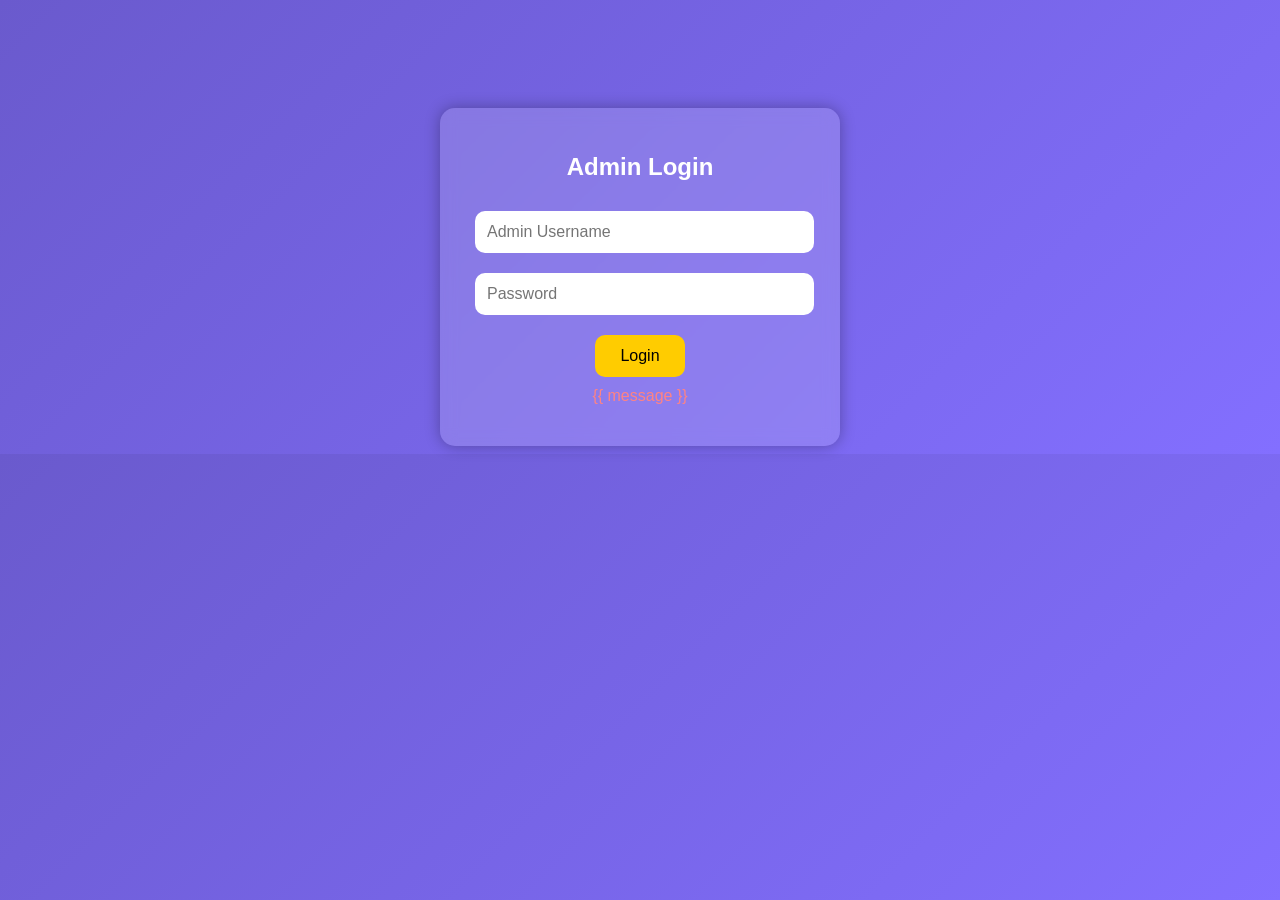
<file: templates/admin_login.html>
<!DOCTYPE html>
<html>
<head>
    <style>
        body {
            background: linear-gradient(135deg, #6a5acd, #836fff);
            font-family: Arial, sans-serif;
            color: white;
            text-align: center;
            padding-top: 100px;
        }

        .login-box {
            background-color: rgba(255, 255, 255, 0.15);
            width: 350px;
            margin: auto;
            padding: 25px;
            border-radius: 15px;
            box-shadow: 0 0 15px rgba(0,0,0,0.3);
            backdrop-filter: blur(8px);
        }

        input {
            width: 90%;
            padding: 12px;
            margin: 10px;
            border: none;
            border-radius: 10px;
            outline: none;
            font-size: 16px;
        }

        button {
            background-color: #ffcc00;
            border: none;
            padding: 12px 25px;
            margin-top: 10px;
            font-size: 16px;
            border-radius: 10px;
            cursor: pointer;
            transition: 0.3s;
        }

        button:hover {
            background-color: #ffdb4d;
        }

        .error {
            color: #ff8383;
            margin-top: 10px;
        }
    </style>
</head>
<body>

    <div class="login-box">
        <h2>Admin Login</h2>

        <form method="POST">
            <input type="text" name="username" placeholder="Admin Username" required>
            <input type="password" name="password" placeholder="Password" required>
            <button type="submit">Login</button>
        </form>

        <p class="error">{{ message }}</p>
    </div>

</body>
</html>
</file>
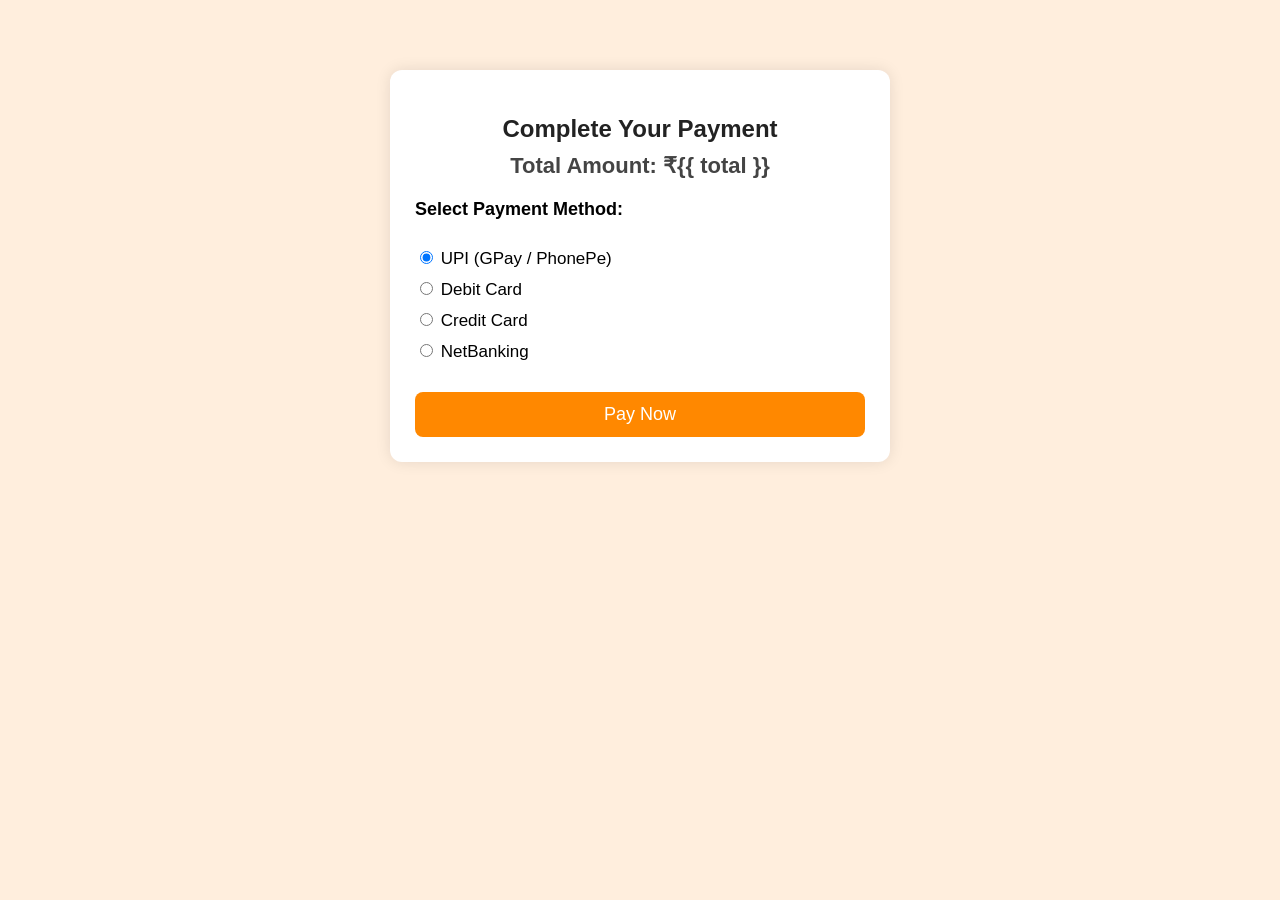
<file: templates/billing.html>
<!DOCTYPE html>
<html lang="en">
<head>
    <meta charset="UTF-8">
    <title>Billing - Payment</title>

    <style>
        body {
            font-family: Arial, sans-serif;
            background-color: #ffeedd;
            margin: 0;
            padding: 0;
        }

        .container {
            width: 450px;
            margin: 70px auto;
            background: #fff;
            padding: 25px;
            border-radius: 12px;
            box-shadow: 0 0 15px rgba(0,0,0,0.1);
        }

        h2 {
            text-align: center;
            margin-bottom: 10px;
            color: #222;
        }

        .total {
            text-align: center;
            font-size: 22px;
            font-weight: bold;
            margin-bottom: 20px;
            color: #444;
        }

        label {
            font-size: 18px;
            font-weight: bold;
        }

        .payment-option {
            margin: 10px 0;
            font-size: 17px;
        }

        button {
            width: 100%;
            padding: 12px;
            background: #ff8800;
            border: none;
            border-radius: 8px;
            font-size: 18px;
            color: white;
            cursor: pointer;
            margin-top: 20px;
        }

        button:hover {
            background: #ff7700;
        }
    </style>

    <script>
        function showAlert() {
            alert("Payment Successful ✔️\nThank you for your order!");
        }
    </script>

</head>
<body>

<div class="container">
    <h2>Complete Your Payment</h2>

    <div class="total">Total Amount: ₹{{ total }}</div>

    <!-- BILLING / PAYMENT FORM -->
    <form id="payForm" action="/payment_done" method="POST" onsubmit="showAlert()">

        <label>Select Payment Method:</label><br><br>

        <div class="payment-option">
            <input type="radio" name="payment_method" value="UPI" checked>
            UPI (GPay / PhonePe)
        </div>

        <div class="payment-option">
            <input type="radio" name="payment_method" value="Debit Card">
            Debit Card
        </div>

        <div class="payment-option">
            <input type="radio" name="payment_method" value="Credit Card">
            Credit Card
        </div>

        <div class="payment-option">
            <input type="radio" name="payment_method" value="NetBanking">
            NetBanking
        </div>

        <button type="submit">Pay Now</button>

    </form>

</div>

</body>
</html>
</file>
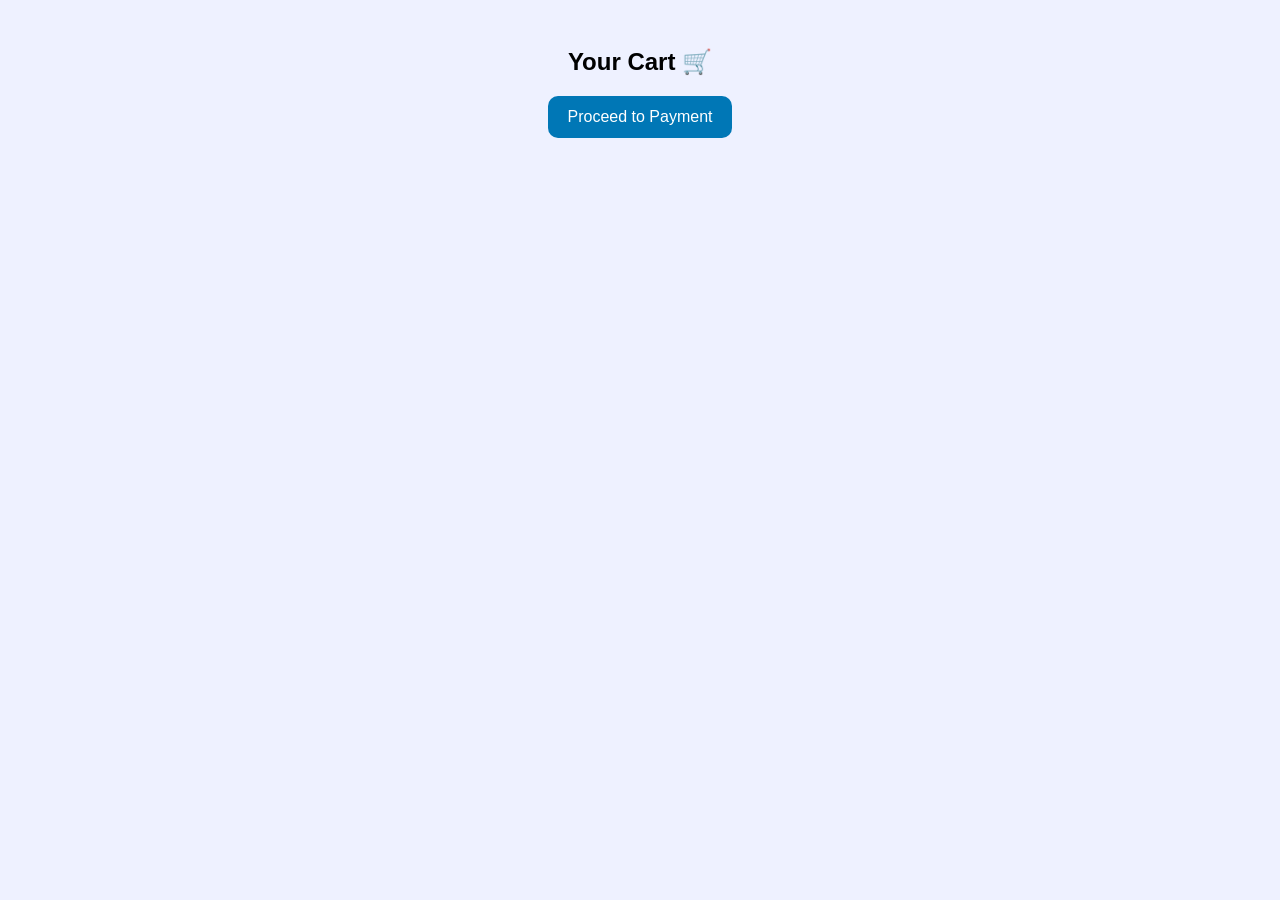
<file: templates/cart.html>
<!DOCTYPE html>
<html>
<head>
    <title>Your Cart</title>
    <style>
        body { 
            font-family: Arial; 
            background: #eef1ff; 
            padding: 20px; 
        }

        h2 { text-align: center; }

        .item-box {
            background: white;
            padding: 15px;
            margin: 12px;
            border-radius: 10px;
            box-shadow: 0 3px 10px rgba(0,0,0,0.1);
        }

        img {
            width: 120px;
            height: 120px;
            object-fit: cover;
            border-radius: 10px;
        }

        .qty-controls {
            margin-top: 10px;
        }

        .qty-controls button {
            width: 30px;
            height: 30px;
            font-size: 18px;
            font-weight: bold;
            border-radius: 6px;
            cursor: pointer;
            border: none;
            margin: 0 5px;
        }

        .remove-btn {
            background: #d90429;
            color: white;
            padding: 8px 16px;
            border-radius: 8px;
            cursor: pointer;
            border: none;
            margin-top: 10px;
        }

        .pay-btn {
            background: #0077b6;
            color: white;
            padding: 12px 20px;
            border-radius: 10px;
            border: none;
            cursor: pointer;
            font-size: 16px;
            display: block;
            margin: 20px auto;
        }
    </style>
</head>

<body>

<h2>Your Cart 🛒</h2>

<div id="cart-items"></div>

<form action="/billing" method="POST">
    <input type="hidden" name="items" id="items-field">
    <input type="hidden" name="total" id="total-field">
    <button type="submit" class="pay-btn" onclick="submitCart()">Proceed to Payment</button>
</form>


<!-- ⭐ FINAL CART JAVASCRIPT -->
<script>
// 1️⃣ Load backend items safely
let backendData = {{ items_data | tojson }};


// 2️⃣ Load cart from localStorage
let cart = JSON.parse(localStorage.getItem("cart")) || {};

let container = document.getElementById("cart-items");
let total = 0;


// ⭐ Render cart properly
function renderCart() {
    container.innerHTML = "";
    total = 0;

    if (Object.keys(cart).length === 0) {
        container.innerHTML = "<p>Your cart is empty.</p>";
        return;
    }

    for (let name in cart) {

        // Full item info
        let item = backendData[name];

        // If product exists in items_data
        if (item) {
            let qty = cart[name];
            let price = item.price;
            let subtotal = qty * price;
            total += subtotal;

            container.innerHTML += `
            <div class="item-box">
                <img src="/static/${item.image}">
                <h3>${name}</h3>

                <div class="qty-controls">
                    <button onclick="decreaseQty('${name}')">-</button>
                    <span><b>${qty}</b></span>
                    <button onclick="increaseQty('${name}')">+</button>
                </div>

                <p>Subtotal: ₹${subtotal}</p>

                <button class="remove-btn" onclick="removeItem('${name}')">Remove</button>
            </div>`;
        } 
    }

    document.getElementById("total-field").value = total;
}

renderCart();


// ⭐ Increase Qty
function increaseQty(name) {
    cart[name]++;
    localStorage.setItem("cart", JSON.stringify(cart));
    renderCart();
}


// ⭐ Decrease Qty
function decreaseQty(name) {
    if (cart[name] > 1) {
        cart[name]--;
    } else {
        delete cart[name];
    }
    localStorage.setItem("cart", JSON.stringify(cart));
    renderCart();
}


// ⭐ Remove Item
function removeItem(name) {
    delete cart[name];
    localStorage.setItem("cart", JSON.stringify(cart));
    renderCart();
}


// ⭐ Send Cart Data to Billing Page
function submitCart() {
    let cartArray = [];

    for (let name in cart) {
        let item = backendData[name];
        let subtotal = cart[name] * item.price;

        cartArray.push({
            name: name,
            qty: cart[name],
            total: subtotal
        });
    }

    document.getElementById("items-field").value =
        JSON.stringify(cartArray);

    document.getElementById("total-field").value = total;
}
</script>

</body>
</html>
</file>
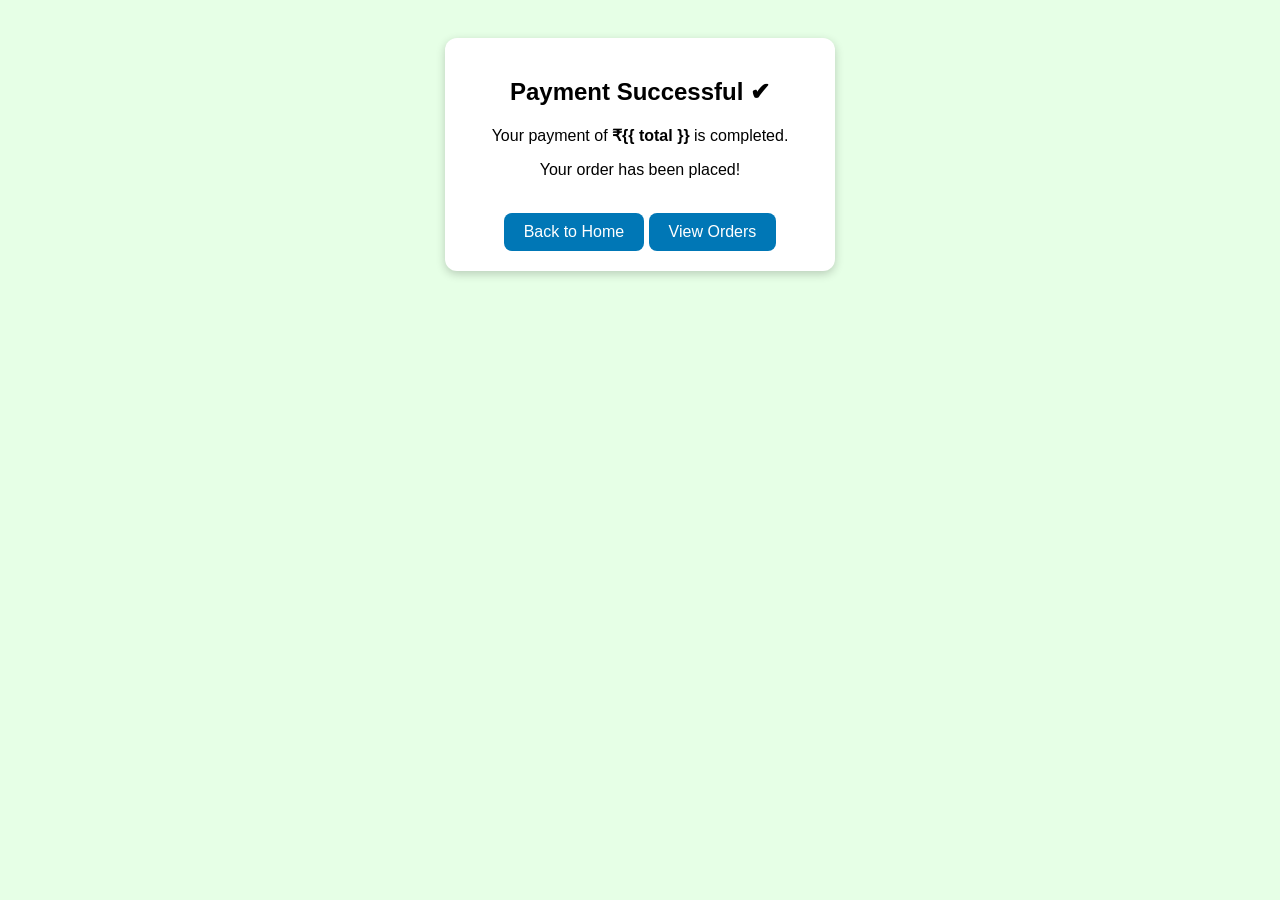
<file: templates/payment_success.html>
<!DOCTYPE html>
<html>
<head>
<style>
body { font-family: Arial; background:#e6ffe6; text-align:center; padding:30px; }
.box {
    background:white;
    padding:20px;
    margin:auto;
    width:350px;
    border-radius:12px;
    box-shadow:0 3px 10px rgba(0,0,0,0.2);
}
.btn {
    background:#0077b6;
    color:white;
    padding:10px 20px;
    border-radius:8px;
    text-decoration:none;
    display:inline-block;
}
</style>
</head>

<body>

<div class="box">
    <h2>Payment Successful ✔</h2>
    <p>Your payment of <b>₹{{ total }}</b> is completed.</p>
    <p>Your order has been placed!</p>

    <br>
    <a class="btn" href="/">Back to Home</a>
    <a class="btn" href="/orders">View Orders</a>
</div>

</body>
</html>
</file>
